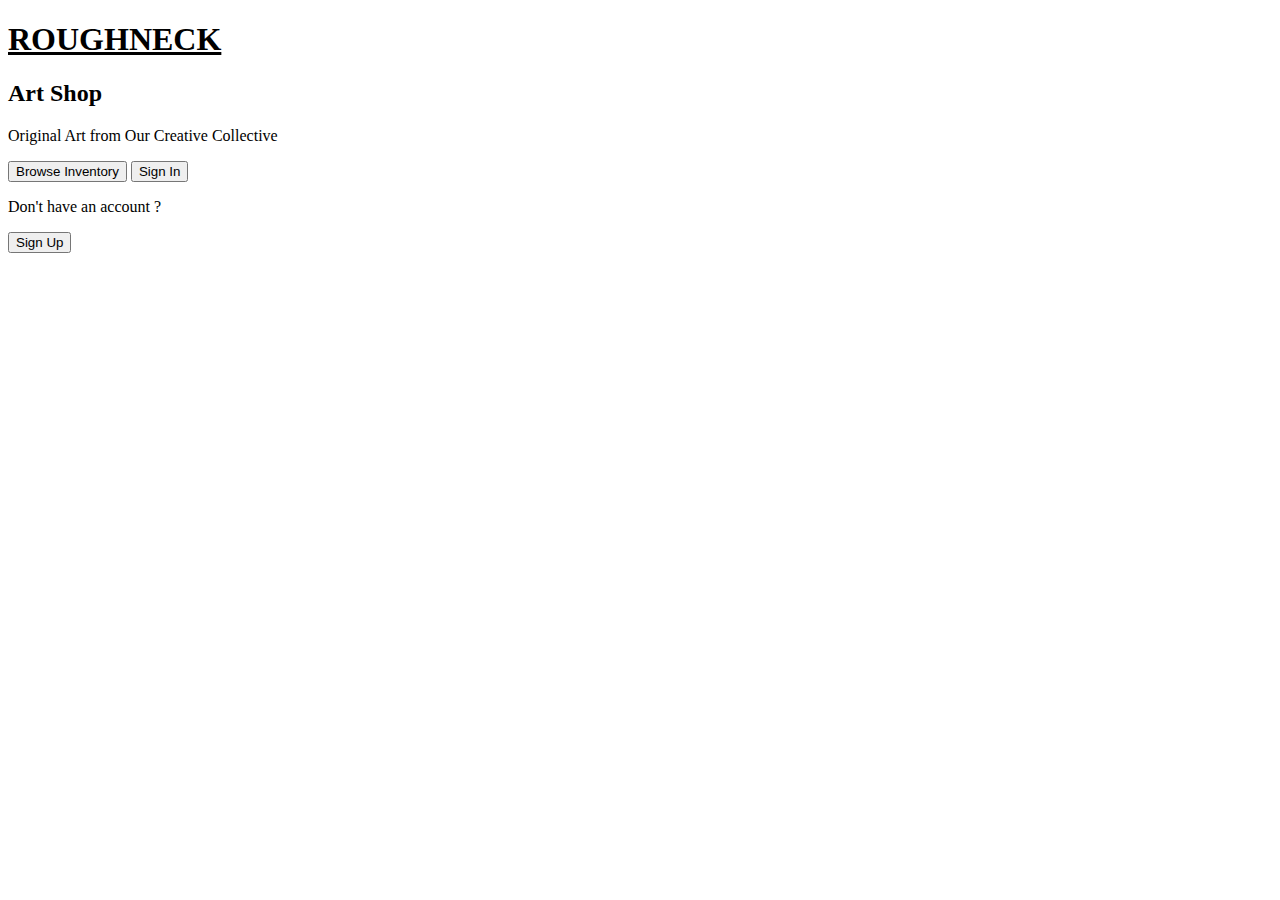
<file: target/classes/templates/index.html>
<!DOCTYPE html>
<html lang="en" xmlns:th="http://www.thymeleaf.org">
<head>
    <meta charset="UTF-8">
    <title>Roughneck Art Shop</title>
    <link th:href="@{/css/styles.css}" rel="stylesheet" >
</head>
<body class="container">
<div class="bg-layer"></div>
<div>
    <h1><u>ROUGHNECK</u></h1>
    <h2>Art Shop</h2>
    <p class="subtitle">Original Art from Our Creative Collective</p>
    
    <div th:if="${error}" class="error-message" th:text="${error}"></div>

    <div class="buttons">
        <a th:href="@{/inventory}"><button class="btn-dark">Browse Inventory</button></a>
        <a th:href="@{/sign-in}"><button class="btn-gold">Sign In</button></a>
    </div>

    <p class="signup-text">Don't have an account ?</p>
    <a th:href="@{/sign-up}"><button class="signup-btn">Sign Up</button></a>
</div>
</body>
</html>
</file>
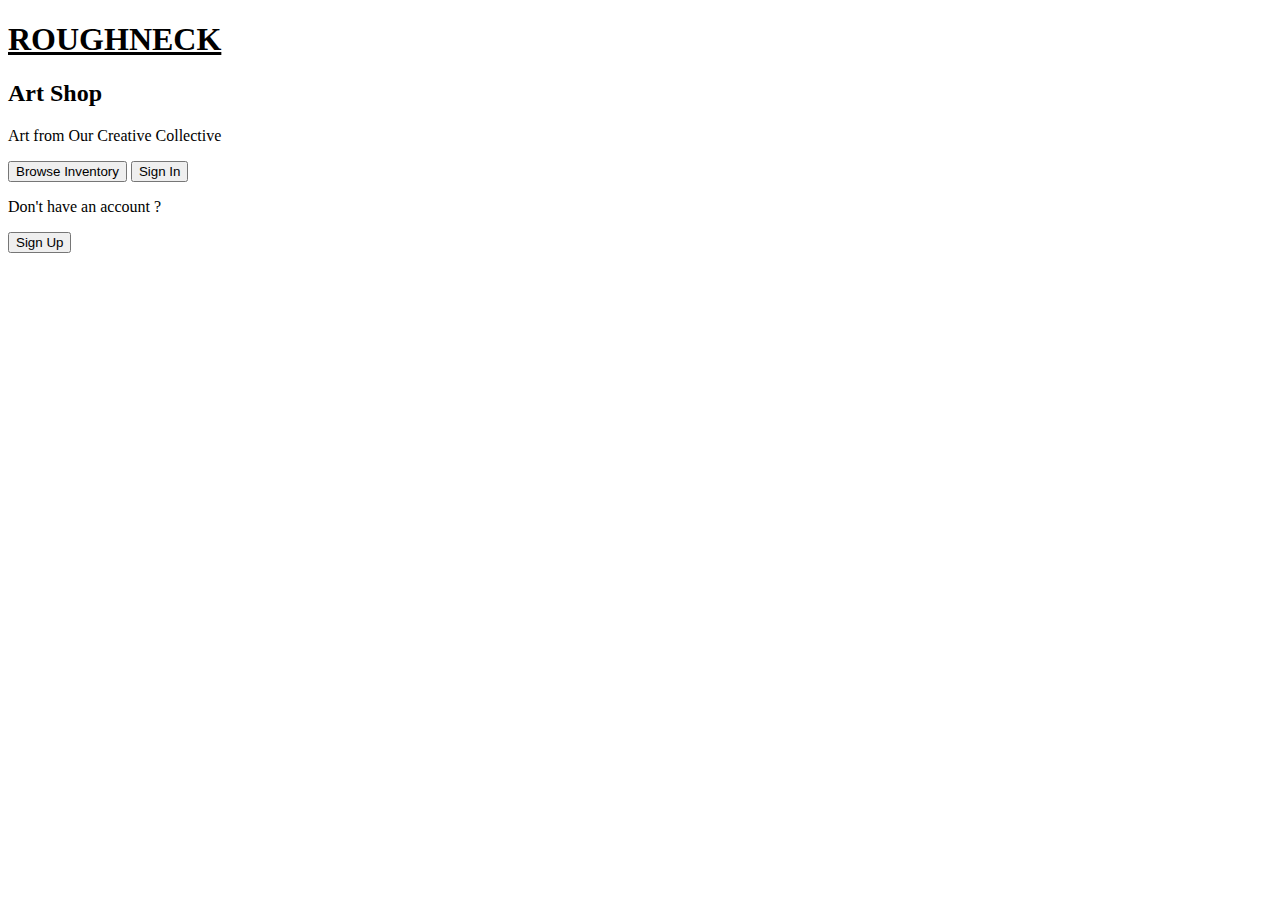
<file: source/src/main/resources/templates/index.html>
<!DOCTYPE html>
<html lang="en" xmlns:th="http://www.thymeleaf.org">
<head>
    <meta charset="UTF-8">
    <title>Roughneck Art Shop</title>
    <link th:href="@{/css/styles.css}" rel="stylesheet" >
</head>
<body class="container">
<div class="bg-layer"></div>
<div>
    <h1><u>ROUGHNECK</u></h1>
    <h2>Art Shop</h2>
    <p class="subtitle">  Art from Our Creative Collective </p>

    <div class="buttons">
        <a th:href="@{/inventory}"><button class="btn-dark">Browse Inventory</button></a>
        <a th:href="@{/sign-in}"><button class="btn-gold">Sign In</button></a>
    </div>

    <p class="signup-text">Don't have an account ?</p>
    <a th:href="@{/sign-up}"><button class="signup-btn">Sign Up</button></a>
</div>
</body>
</html>
</file>
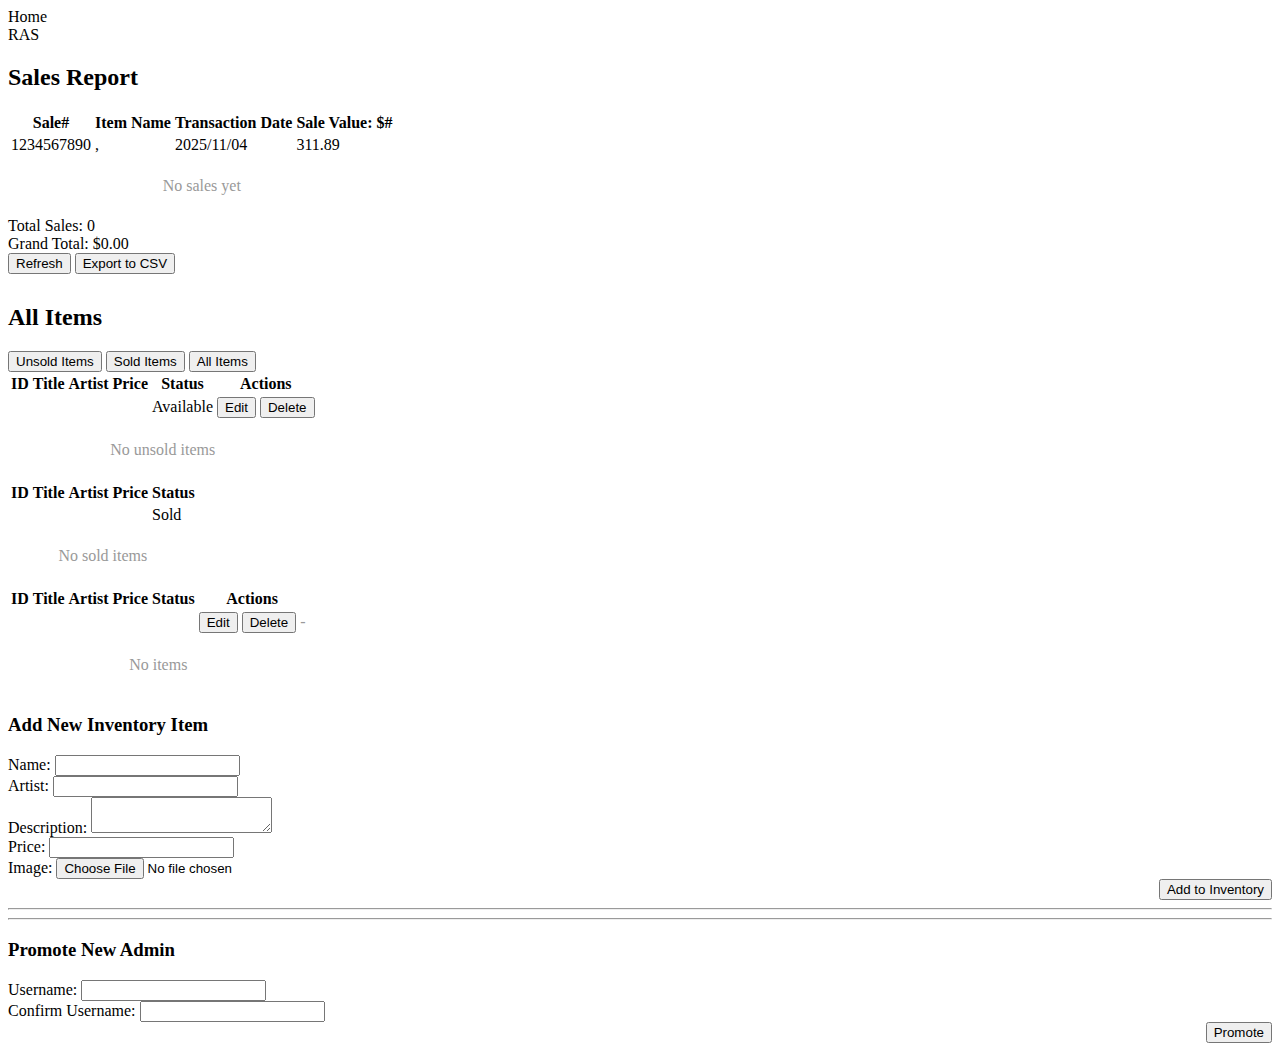
<file: target/classes/templates/admin-page.html>
<!DOCTYPE html>
<html xmlns:th="http://www.thymeleaf.org" lang="en">
<head>
    <meta charset="UTF-8">
    <title>RAS Admin Dashboard</title>
    <link rel="stylesheet" th:href="@{/css/admin-page.css}">
</head>
<body>

<header class="topbar">
    <a th:href="@{/}" class="home-btn">Home</a>
    <div class="logo">RAS</div>
</header>

<div class="page">
    <div class="left">
        <h2>Sales Report</h2>
        <div class="panel sales-panel">
            <table class="sales-table">
                <thead>
                <tr>
                    <th>Sale#</th>
                    <th>Item Name</th>
                    <th>Transaction Date</th>
                    <th>Sale Value: $#</th>
                </tr>
                </thead>
                <tbody>
                <tr th:each="order : ${orders}">
                    <td th:text="${order.orderId}">1234567890</td>
                    <td>
                        <span th:each="item, iterStat : ${order.items}">
                            <span th:text="${item.artPiece.title}"></span><span th:if="${!iterStat.last}">, </span>
                        </span>
                    </td>
                    <td th:text="${#temporals.format(order.orderDate, 'yyyy/MM/dd')}">2025/11/04</td>
                    <td th:text="${#numbers.formatDecimal(order.totalAmount, 0, 2)}">311.89</td>
                </tr>
                <tr th:if="${#lists.isEmpty(orders)}">
                    <td colspan="4" style="text-align: center; color: #999; padding: 20px;">No sales yet</td>
                </tr>
                </tbody>
            </table>

            <div class="sales-footer">
                <div>Total Sales: <span th:text="${totalSales}">0</span></div>
                <div class="grand">Grand Total: $<span th:text="${#numbers.formatDecimal(grandTotal, 0, 2)}">0.00</span></div>
            </div>

            <div class="sales-actions">
                <button class="small-btn" onclick="window.location.reload()">Refresh</button>
                <button class="small-btn" onclick="exportToCSV()">Export to CSV</button>
            </div>
        </div>

        <h2 style="margin-top: 30px;">All Items</h2>
        <div class="panel items-panel">
            <div class="items-tabs">
                <button class="tab-btn active" onclick="showTab('unsold')">Unsold Items</button>
                <button class="tab-btn" onclick="showTab('sold')">Sold Items</button>
                <button class="tab-btn" onclick="showTab('all')">All Items</button>
            </div>

            <div id="unsold-tab" class="tab-content active">
                <table class="items-table">
                    <thead>
                    <tr>
                        <th>ID</th>
                        <th>Title</th>
                        <th>Artist</th>
                        <th>Price</th>
                        <th>Status</th>
                        <th>Actions</th>
                    </tr>
                    </thead>
                    <tbody>
                    <tr th:each="item : ${unsoldItems}">
                        <td th:text="${item.productId}"></td>
                        <td th:text="${item.title}"></td>
                        <td th:text="${item.artistName}"></td>
                        <td th:text="${'$' + #numbers.formatDecimal(item.price, 0, 2)}"></td>
                        <td><span class="status-badge unsold">Available</span></td>
                        <td>
                            <button class="action-btn edit-btn" th:onclick="'loadEditForm(' + ${item.productId} + ')'">Edit</button>
                            <button class="action-btn delete-btn" th:onclick="'deleteItem(' + ${item.productId} + ')'">Delete</button>
                        </td>
                    </tr>
                    <tr th:if="${#lists.isEmpty(unsoldItems)}">
                        <td colspan="6" style="text-align: center; color: #999; padding: 20px;">No unsold items</td>
                    </tr>
                    </tbody>
                </table>
            </div>

            <div id="sold-tab" class="tab-content">
                <table class="items-table">
                    <thead>
                    <tr>
                        <th>ID</th>
                        <th>Title</th>
                        <th>Artist</th>
                        <th>Price</th>
                        <th>Status</th>
                    </tr>
                    </thead>
                    <tbody>
                    <tr th:each="item : ${soldItems}">
                        <td th:text="${item.productId}"></td>
                        <td th:text="${item.title}"></td>
                        <td th:text="${item.artistName}"></td>
                        <td th:text="${'$' + #numbers.formatDecimal(item.price, 0, 2)}"></td>
                        <td><span class="status-badge sold">Sold</span></td>
                    </tr>
                    <tr th:if="${#lists.isEmpty(soldItems)}">
                        <td colspan="5" style="text-align: center; color: #999; padding: 20px;">No sold items</td>
                    </tr>
                    </tbody>
                </table>
            </div>

            <div id="all-tab" class="tab-content">
                <table class="items-table">
                    <thead>
                    <tr>
                        <th>ID</th>
                        <th>Title</th>
                        <th>Artist</th>
                        <th>Price</th>
                        <th>Status</th>
                        <th>Actions</th>
                    </tr>
                    </thead>
                    <tbody>
                    <tr th:each="item : ${allItems}">
                        <td th:text="${item.productId}"></td>
                        <td th:text="${item.title}"></td>
                        <td th:text="${item.artistName}"></td>
                        <td th:text="${'$' + #numbers.formatDecimal(item.price, 0, 2)}"></td>
                        <td>
                            <span class="status-badge" 
                                  th:classappend="${item.isActive() && item.orderItem == null} ? 'unsold' : 'sold'"
                                  th:text="${item.isActive() && item.orderItem == null} ? 'Available' : 'Sold'"></span>
                        </td>
                        <td>
                            <span th:if="${item.isActive() && item.orderItem == null}">
                                <button class="action-btn edit-btn" th:onclick="'loadEditForm(' + ${item.productId} + ')'">Edit</button>
                                <button class="action-btn delete-btn" th:onclick="'deleteItem(' + ${item.productId} + ')'">Delete</button>
                            </span>
                            <span th:if="${!item.isActive() || item.orderItem != null}" style="color: #999;">-</span>
                        </td>
                    </tr>
                    <tr th:if="${#lists.isEmpty(allItems)}">
                        <td colspan="6" style="text-align: center; color: #999; padding: 20px;">No items</td>
                    </tr>
                    </tbody>
                </table>
            </div>
        </div>
    </div>

    <div class="right">
        <h3>Add New Inventory Item</h3>
        <div class="panel">
            <form id="inventory-add" th:action="@{/inventory/add}" th:object="${inventoryItemForm}" method="post" enctype="multipart/form-data">
                <div class="form-row">
                    <label>Name:</label>
                    <input type="text" th:field="*{title}" required>
                </div>
                <div class="form-row">
                    <label>Artist:</label>
                    <input type="text" th:field="*{artistName}" required>
                </div>
                <div class="form-row">
                    <label>Description:</label>
                    <textarea th:field="*{description}" required></textarea>
                </div>
                <div class="form-row">
                    <label>Price:</label>
                    <input type="number" step="0.01" th:field="*{price}" required>
                </div>
                <div class="form-row">
                    <label>Image:</label>
                    <input type="file" name="image" accept="image/*" required>
                </div>
                <div id="add-result"></div>
                <div style="text-align:right;">
                    <button type="submit" class="small-btn">Add to Inventory</button>
                </div>
            </form>
        </div>

        <hr class="divider">

        <!-- <h3>Edit Inventory Item</h3>
        <div class="panel">
            <form id="inventory-edit" th:action="@{/inventory/edit}" th:object="${editItemForm}" method="post" enctype="multipart/form-data">
                <input type="hidden" th:field="*{productId}" id="edit-productId">
                <input type="hidden" th:field="*{existingImageUrl}" id="edit-existingImageUrl">
                
                <div class="form-row">
                    <label>Name:</label>
                    <input type="text" th:field="*{title}" id="edit-title" required>
                </div>
                <div class="form-row">
                    <label>Artist:</label>
                    <input type="text" th:field="*{artistName}" id="edit-artistName" required>
                </div>
                <div class="form-row">
                    <label>Description:</label>
                    <textarea th:field="*{description}" id="edit-description" required></textarea>
                </div>
                <div class="form-row">
                    <label>Price:</label>
                    <input type="number" step="0.01" th:field="*{price}" id="edit-price" required>
                </div>
                <div class="form-row">
                    <label>Image (leave empty to keep current):</label>
                    <input type="file" name="image" accept="image/*" id="edit-image">
                    <div id="current-image-preview" style="margin-top: 10px;"></div>
                </div>
                <div id="edit-result"></div>
                <div style="text-align:right;">
                    <button type="submit" class="small-btn">Update Item</button>
                    <button type="button" class="small-btn cancel-btn" onclick="clearEditForm()">Cancel</button>
                </div>
            </form>
        </div> -->

        <hr class="divider">

        <h3>Promote New Admin</h3>
        <div class="panel small">
            <form id="promote-admin" th:action="@{/promote/admin}" th:object="${promoteAdminForm}" method="post">
                <div class="form-row">
                    <label>Username:</label>
                    <input type="text" th:field="*{username}" required>
                </div>
                <div class="form-row">
                    <label>Confirm Username:</label>
                    <input type="text" th:field="*{confirmUsername}" required>
                </div>
                <div id="promote-result"></div>
                <div style="text-align:right;">
                    <button type="submit" class="small-btn">Promote</button>
                </div>
            </form>
        </div>
    </div>
</div>

<script>
    function showTab(tabName) {
        // Hide all tabs
        document.querySelectorAll('.tab-content').forEach(tab => {
            tab.classList.remove('active');
        });
        document.querySelectorAll('.tab-btn').forEach(btn => {
            btn.classList.remove('active');
        });

        // Show selected tab
        document.getElementById(tabName + '-tab').classList.add('active');
        event.target.classList.add('active');
    }

    function loadEditForm(productId) {
        fetch('/inventory/edit/' + productId)
            .then(response => response.json())
            .then(data => {
                if (data) {
                    document.getElementById('edit-productId').value = data.productId;
                    document.getElementById('edit-title').value = data.title;
                    document.getElementById('edit-artistName').value = data.artistName;
                    document.getElementById('edit-description').value = data.description;
                    document.getElementById('edit-price').value = data.price;
                    document.getElementById('edit-existingImageUrl').value = data.existingImageUrl || '';
                    
                    // Show current image preview
                    if (data.existingImageUrl) {
                        document.getElementById('current-image-preview').innerHTML = 
                            '<p style="font-size: 12px; color: #666; margin: 5px 0;">Current Image:</p>' +
                            '<img src="' + data.existingImageUrl + '" style="max-width: 200px; max-height: 150px; border-radius: 8px; border: 2px solid #c2a34a;">';
                    }
                    
                    // Scroll to edit form
                    document.getElementById('inventory-edit').scrollIntoView({ behavior: 'smooth', block: 'nearest' });
                } else {
                    alert('Item not found');
                }
            })
            .catch(error => {
                console.error('Error loading item:', error);
                alert('Error loading item for editing');
            });
    }

    function clearEditForm() {
        document.getElementById('inventory-edit').reset();
        document.getElementById('edit-result').innerHTML = '';
        document.getElementById('current-image-preview').innerHTML = '';
    }

    function deleteItem(productId) {
        if (!confirm('Are you sure you want to delete this item? This action cannot be undone.')) {
            return;
        }

        fetch('/inventory/delete/' + productId, {
            method: 'POST'
        })
            .then(response => response.text())
            .then(data => {
                if (data.includes('successfully')) {
                    alert(data);
                    window.location.reload();
                } else {
                    alert(data);
                }
            })
            .catch(error => {
                console.error('Error deleting item:', error);
                alert('Error deleting item');
            });
    }

    document.getElementById("inventory-add").addEventListener("submit", function(event) {
        event.preventDefault();

        const formData = new FormData(this);
        const resultDiv = document.getElementById("add-result");

        fetch('/inventory/add', { method: 'POST', body: formData })
            .then(response => response.text())
            .then(data => {
                resultDiv.innerHTML = '<div class="form-success">' + data + '</div>';
                if (data.includes("successfully")) {
                    this.reset();
                    setTimeout(() => window.location.reload(), 1500);
                }
            })
            .catch(error => {
                resultDiv.innerHTML = '<div class="form-error">Error: ' + error + '</div>';
            });
    });

    document.getElementById("inventory-edit").addEventListener("submit", function(event) {
        event.preventDefault();

        const formData = new FormData(this);
        const resultDiv = document.getElementById("edit-result");

        fetch('/inventory/edit', { method: 'POST', body: formData })
            .then(response => response.text())
            .then(data => {
                resultDiv.innerHTML = '<div class="form-success">' + data + '</div>';
                if (data.includes("successfully")) {
                    setTimeout(() => {
                        window.location.reload();
                    }, 1500);
                }
            })
            .catch(error => {
                resultDiv.innerHTML = '<div class="form-error">Error: ' + error + '</div>';
            });
    });

    document.getElementById("promote-admin").addEventListener("submit", function(event) {
        event.preventDefault();

        const formData = new FormData(this);
        const resultDiv = document.getElementById("promote-result");

        fetch('/promote/admin', { method: 'POST', body: formData })
            .then(response => response.text())
            .then(data => {
                resultDiv.innerHTML = '<div class="form-success">' + data + '</div>';
                if (data.includes("successfully")) {
                    this.reset();
                }
            })
            .catch(error => {
                resultDiv.innerHTML = '<div class="form-error">Error: ' + error + '</div>';
            });
    });

    function exportToCSV() {
        const table = document.querySelector('.sales-table');
        let csv = [];
        const rows = table.querySelectorAll('tr');

        for (let i = 0; i < rows.length; i++) {
            const row = [], cols = rows[i].querySelectorAll('td, th');
            for (let j = 0; j < cols.length; j++) {
                let data = cols[j].innerText.replace(/(\r\n|\n|\r)/gm, '').replace(/"/g, '""');
                row.push('"' + data + '"');
            }
            csv.push(row.join(','));
        }

        const csvContent = csv.join('\n');
        const blob = new Blob([csvContent], { type: 'text/csv;charset=utf-8;' });
        const link = document.createElement('a');
        const url = URL.createObjectURL(blob);
        link.setAttribute('href', url);
        link.setAttribute('download', 'sales_report_' + new Date().toISOString().split('T')[0] + '.csv');
        link.style.visibility = 'hidden';
        document.body.appendChild(link);
        link.click();
        document.body.removeChild(link);
    }
</script>

</body>
</html>
</file>
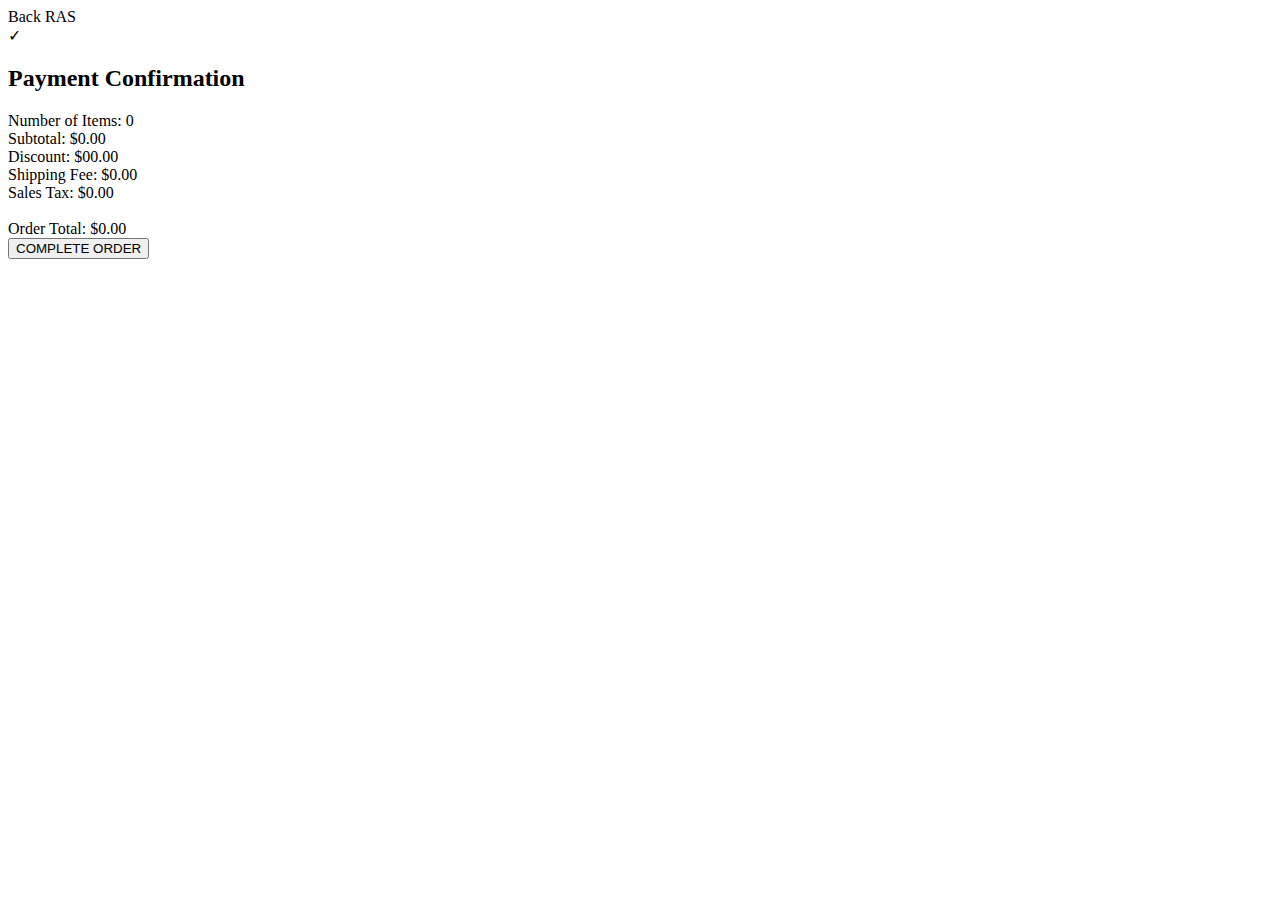
<file: target/classes/templates/confirm-payment.html>
<!DOCTYPE html>
<html lang="en" xmlns:th="http://www.thymeleaf.org">
<head>
    <meta charset="UTF-8">
    <title>Payment Confirmation</title>
    <link rel="stylesheet" th:href="@{/css/confirm-payment.css}">
</head>

<body>

<div class="header">
    <a th:href="@{/}" class="back-btn">Back</a>
    <span class="logo">RAS</span>
</div>

<div class="container">

    <div class="confirmation-box">
        <div class="check-icon">✓</div>

        <h2>Payment Confirmation</h2>

        <div class="details">
            <div class="row">
                <span>Number of Items:</span>
                <span th:text="${order.items.size()}">0</span>
            </div>

            <div class="row">
                <span>Subtotal:</span>
                <span>$<span th:text="${#numbers.formatDecimal(order.totalAmount != null ? order.totalAmount : 0, 0, 2)}">0.00</span></span>
            </div>

            <div class="row">
                <span>Discount:</span>
                <span>$00.00</span>
            </div>

            <div class="row">
                <span>Shipping Fee:</span>
                <span>$<span th:text="${order.payment != null && order.payment.shippingFee != null ? #numbers.formatDecimal(order.payment.shippingFee, 0, 2) : '0.00'}">0.00</span></span>
            </div>

            <div class="row">
                <span>Sales Tax:</span>
                <span>$<span th:text="${order.payment != null && order.payment.amount != null && order.payment.shippingFee != null ? #numbers.formatDecimal(order.payment.amount.subtract(order.payment.shippingFee).subtract(order.totalAmount), 0, 2) : '0.00'}">0.00</span></span>
            </div>

            <br>

            <div class="row total">
                <span>Order Total:</span>
                <span>$<span th:text="${#numbers.formatDecimal(order.totalAmount != null ? order.totalAmount : 0, 0, 2)}">0.00</span></span>
            </div>

        </div>

    </div>

    <div class="button-container">
        <form th:action="@{/order/complete}" method="post">
            <button class="complete-btn" type="submit">COMPLETE ORDER</button>
        </form>
    </div>

</div>

</body>
</html>
</file>
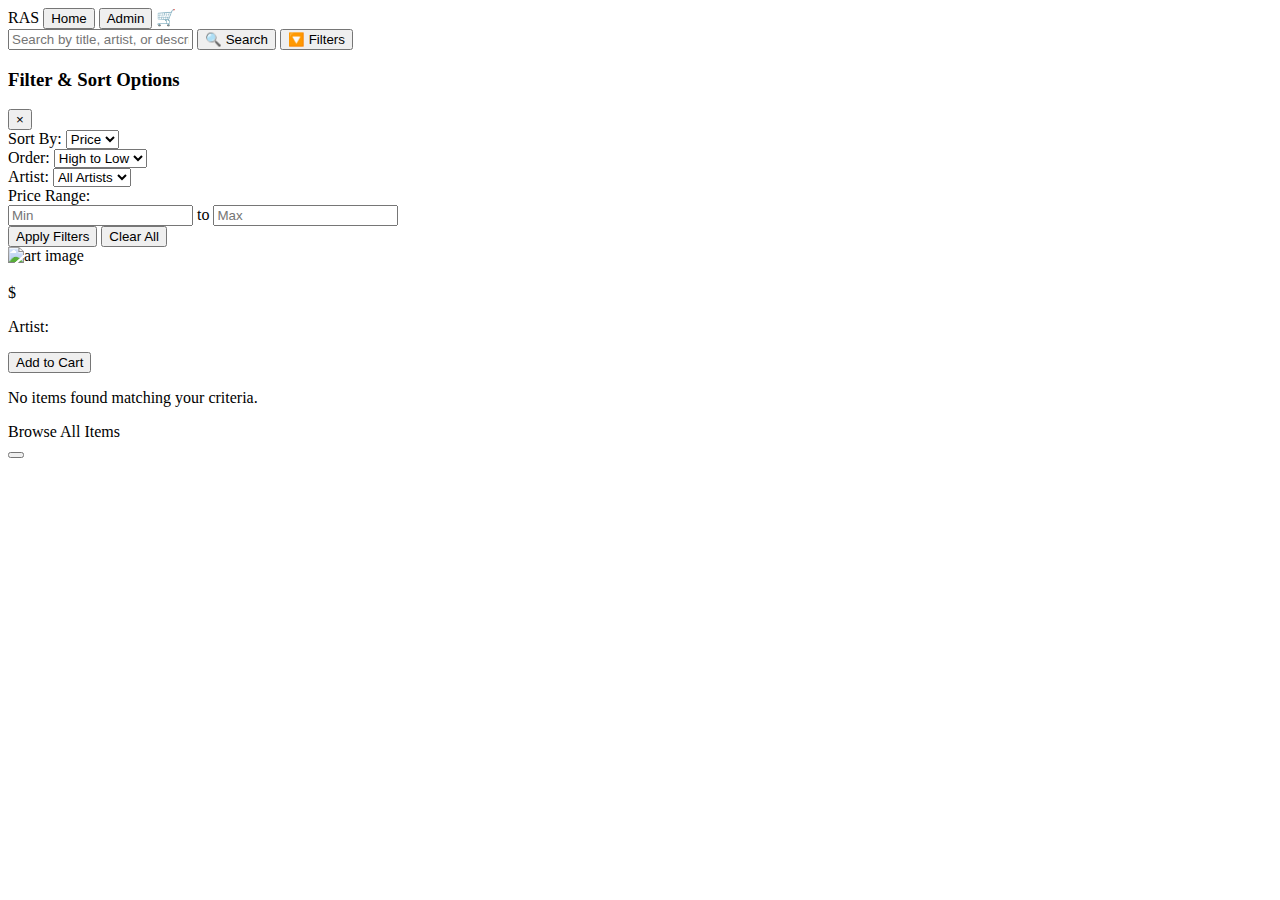
<file: target/classes/templates/inventory.html>
<!DOCTYPE html>
<html xmlns:th="http://www.thymeleaf.org">
<head>
    <meta charset="UTF-8">
    <title>RAS Shop</title>
    <link rel="stylesheet" th:href="@{/css/inventory.css}">
</head>
<body>
<header>
    <div class="navbar">
        <span class="logo">RAS</span>
        <a th:href="@{/}"><button class="nav-btn">Home</button></a>
        <a th:href="@{/admin-page}"><button class="nav-btn admin">Admin</button></a>
        <a th:href="@{/shopping-cart}"><span class="cart-icon">🛒</span></a>
    </div>
</header>

<div class="filters-container">
    <div class="search-section">
        <form method="get" action="/inventory" class="search-form">
            <input type="text" 
                   name="search" 
                   placeholder="Search by title, artist, or description..." 
                   th:value="${search}"
                   class="search-input">
            <button type="submit" class="search-btn">🔍 Search</button>
            <button type="button" class="filter-btn" onclick="openFilterModal()">🔽 Filters</button>
        </form>
    </div>

    <div class="results-info" th:if="${totalResults != null}">
        <span th:text="${totalResults} + ' item(s) found'"></span>
    </div>
</div>

<!-- Filter Modal -->
<div id="filterModal" class="modal">
    <div class="modal-content">
        <div class="modal-header">
            <h3>Filter & Sort Options</h3>
            <button class="close-btn" onclick="closeFilterModal()">&times;</button>
        </div>
        <div class="modal-body">
            <form method="get" action="/inventory" class="filters-form" id="filtersForm">
                <input type="hidden" name="search" th:value="${search}">
                
                <div class="filter-group">
                    <label>Sort By:</label>
                    <select name="sortBy" class="filter-select">
                        <option value="price" th:selected="${sortBy == 'price'}">Price</option>
                        <option value="title" th:selected="${sortBy == 'title'}">Title</option>
                        <option value="artist" th:selected="${sortBy == 'artist'}">Artist</option>
                    </select>
                </div>

                <div class="filter-group">
                    <label>Order:</label>
                    <select name="sortOrder" class="filter-select">
                        <option value="desc" th:selected="${sortOrder == 'desc'}">High to Low</option>
                        <option value="asc" th:selected="${sortOrder == 'asc'}">Low to High</option>
                    </select>
                </div>

                <div class="filter-group">
                    <label>Artist:</label>
                    <select name="artistFilter" class="filter-select">
                        <option value="">All Artists</option>
                        <option th:each="artist : ${artists}" 
                                th:value="${artist}" 
                                th:text="${artist}"
                                th:selected="${artistFilter == artist}"></option>
                    </select>
                </div>

                <div class="filter-group price-range">
                    <label>Price Range:</label>
                    <div class="price-inputs">
                        <input type="number" 
                               name="minPrice" 
                               placeholder="Min" 
                               step="0.01"
                               th:value="${minPrice}"
                               class="price-input">
                        <span>to</span>
                        <input type="number" 
                               name="maxPrice" 
                               placeholder="Max" 
                               step="0.01"
                               th:value="${maxPrice}"
                               class="price-input">
                    </div>
                </div>

                <div class="modal-actions">
                    <button type="submit" class="apply-filters-btn">Apply Filters</button>
                    <button type="button" class="clear-filters-btn" onclick="clearFilters()">Clear All</button>
                </div>
            </form>
        </div>
    </div>
</div>

<div class="product-grid" th:if="${!artPieces.isEmpty()}">
    <div th:each="artPiece : ${artPieces}" class="product-card" th:attr="data-id=${artPiece.productId}">
        <img th:src="@{${artPiece.imageUrl}}" alt="art image">
        <div class="product-info">
            <h3 th:text="${artPiece.title}"></h3>
            <p class="price">$<span th:text="${#numbers.formatDecimal(artPiece.price, 0, 2)}"></span></p>
            <p>Artist: <span th:text="${artPiece.artistName}"></span></p>
            <p th:text="${artPiece.description}"></p>
            <button class="add-btn">Add to Cart</button>
        </div>
    </div>
</div>

<div class="no-results" th:if="${artPieces.isEmpty()}">
    <p>No items found matching your criteria.</p>
    <a th:href="@{/inventory}" class="browse-all-btn">Browse All Items</a>
</div>

<script>
    function openFilterModal() {
        document.getElementById('filterModal').style.display = 'flex';
        document.body.style.overflow = 'hidden';
    }

    function closeFilterModal() {
        document.getElementById('filterModal').style.display = 'none';
        document.body.style.overflow = 'auto';
    }

    function clearFilters() {
        window.location.href = '/inventory?search=' + encodeURIComponent(document.querySelector('input[name="search"]').value || '');
    }

    // Close modal when clicking outside
    window.onclick = function(event) {
        const modal = document.getElementById('filterModal');
        if (event.target == modal) {
            closeFilterModal();
        }
    }

    // Close modal with Escape key
    document.addEventListener('keydown', function(event) {
        if (event.key === 'Escape') {
            closeFilterModal();
        }
    });

    document.addEventListener("DOMContentLoaded", () => {
        const addToCartButtons = document.querySelectorAll(".add-btn");

        addToCartButtons.forEach(btn => {
            btn.addEventListener("click", async (e) => {
                const entry = e.target.closest(".product-card");
                const productId = entry.dataset.id;

                try {
                    const response = await fetch(`/cart/add/${productId}`, {
                        method: "POST"
                    });

                    const data = await response.json();

                    if (data.success) {
                        alert("Item added to cart!");
                    } else {
                        alert(data.message || "Failed to add item to cart.");
                    }
                } catch (error) {
                    console.error("Error adding item to cart:", error);
                    alert("Error adding item to cart. Please try again.");
                }
            });
        });
    });
</script>

<div class="pagination" th:if="${pageCount > 1}">
    <span th:each="i : ${#numbers.sequence(1, pageCount)}">
        <a th:href="@{/inventory(page=${i}, search=${search}, sortBy=${sortBy}, sortOrder=${sortOrder}, artistFilter=${artistFilter}, minPrice=${minPrice}, maxPrice=${maxPrice})}">
            <button th:text="${i}" th:classappend="${i == currentPage}? 'active' : ''"></button>
        </a>
    </span>
</div>
</body>
</html>
</file>
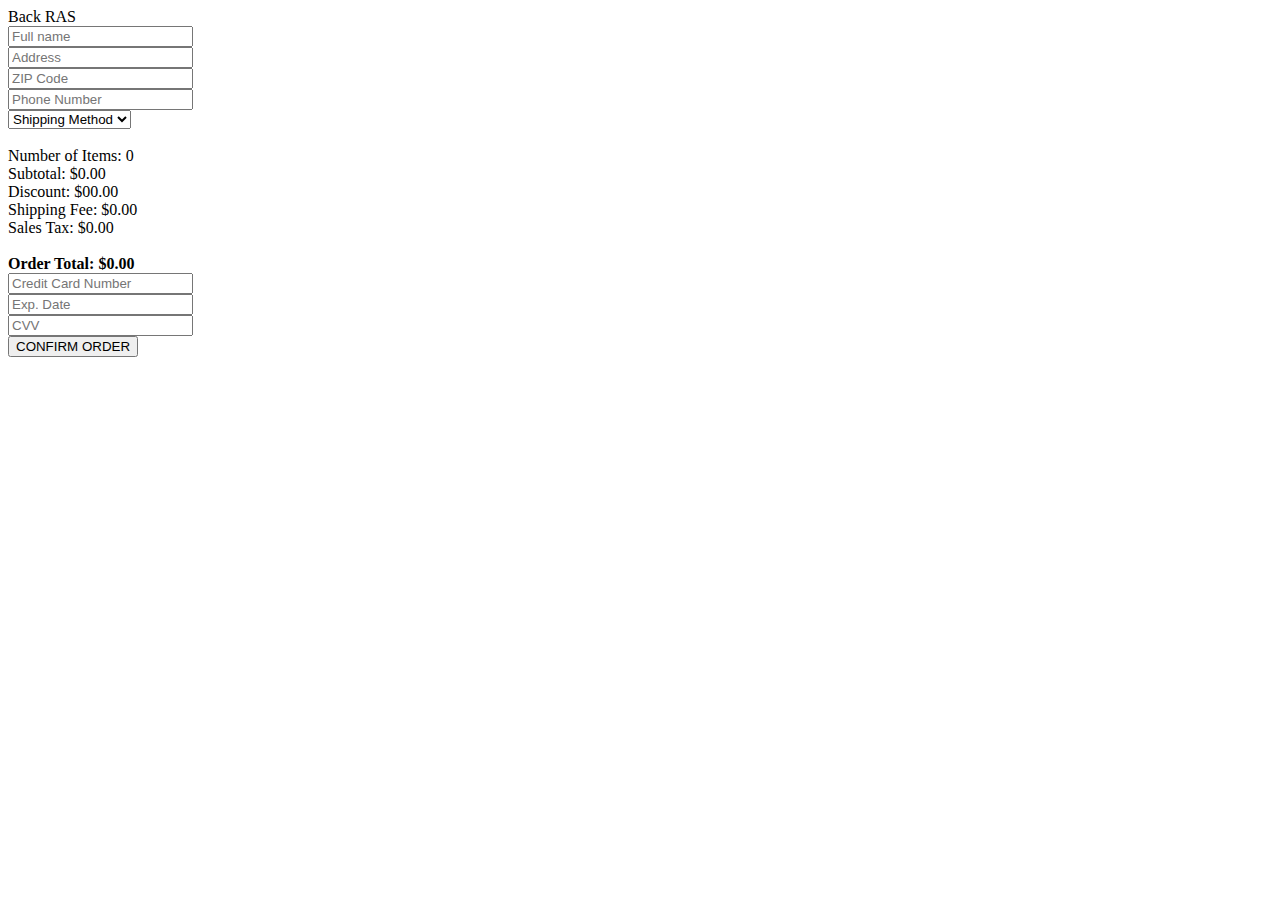
<file: target/classes/templates/pay-now.html>
<!DOCTYPE html>
<html lang="en" xmlns:th="http://www.thymeleaf.org">
<head>
    <meta charset="UTF-8">
    <title>Checkout</title>
    <link rel="stylesheet" th:href="@{/css/pay-now.css}">
</head>

<body>

<div class="header">
    <a th:href="@{/shopping-cart}" class="back-btn">Back</a>
    <span class="logo">RAS</span>
</div>

<div class="container">
    <div th:if="${error}" class="error-message" th:text="${error}"></div>

    <!-- Main single form -->
    <form th:action="@{/pay-now/submit}" th:object="${payNowForm}" method="post">

        <!-- Row 1 -->
        <div class="row">
            <div class="col">
                <input type="text" placeholder="Full name" th:field="*{fullName}" required>
            </div>
            <div class="col">
                <input type="text" placeholder="Address" th:field="*{address}" required>
            </div>
            <div class="col small-col">
                <input type="text" placeholder="ZIP Code" th:field="*{zipCode}" required>
            </div>
        </div>

        <!-- Row 2 -->
        <div class="row">
            <div class="col">
                <input type="text" placeholder="Phone Number" th:field="*{phoneNumber}" required>
            </div>
            <div class="col smaller-col">
                <select th:field="*{shippingMethod}" required>
                    <option value="">Shipping Method</option>
                    <option th:each="method: ${listShippingMethods}"
                            th:value="${method}"
                            th:text="${method}">
                    </option>
                </select>
            </div>
        </div>

        <!-- Items -->
        <div class="item-row">
            <div class="item" th:each="item : ${order.items}">
                <img th:src="@{${item.artPiece.imageUrl}}" th:alt="${item.artPiece.title}">
                <div th:text="${'$' + item.artPiece.price}"></div>
            </div>
        </div>

        <div class="divider"></div>

        <!-- Summary and Payment -->
        <div class="bottom-section">

            <!-- Summary -->
            <div class="summary-box">
                <div>Number of Items: <span th:text="${order.items.size()}">0</span></div>
                <div>Subtotal: $<span th:text="${subtotal}">0.00</span></div>
                <div>Discount: $<span>00.00</span></div>
                <div>Shipping Fee: $<span th:text="${shippingFee}">0.00</span></div>
                <div>Sales Tax: $<span th:text="${tax}">0.00</span></div>
                <br>
                <div><strong>Order Total: $<span th:text="${orderTotal}">0.00</span></strong></div>
            </div>

            <!-- Payment -->
            <div class="payment-section">
                <input type="text" placeholder="Credit Card Number" th:field="*{creditCardNumber}" required maxlength="19">

                <div class="row small-gap">
                    <div class="col">
                        <input type="text" placeholder="Exp. Date" th:field="*{creditCardExpiryDate}" required placeholder="MM/YY">
                    </div>
                    <div class="col cvv-col">
                        <input type="text" placeholder="CVV" th:field="*{creditCardCvv}" required maxlength="4">
                    </div>
                </div>
                
                <!-- <a th:href="@{/confirm-payment}" class="confirm-btn">Pay Now</a> -->
                <!-- <a th:href="@{/confirm-payment}"><button>"Pay Now"</button></a> -->
                <button class="confirm-btn" type="submit">CONFIRM ORDER</button>
            </div>

        </div>

    </form>

</div>

<script>
    // Format credit card number
    document.querySelector('input[th\\:field*="creditCardNumber"]')?.addEventListener('input', function(e) {
        let value = e.target.value.replace(/\s/g, '');
        let formatted = value.match(/.{1,4}/g)?.join(' ') || value;
        e.target.value = formatted;
    });
</script>

</body>
</html>
</file>
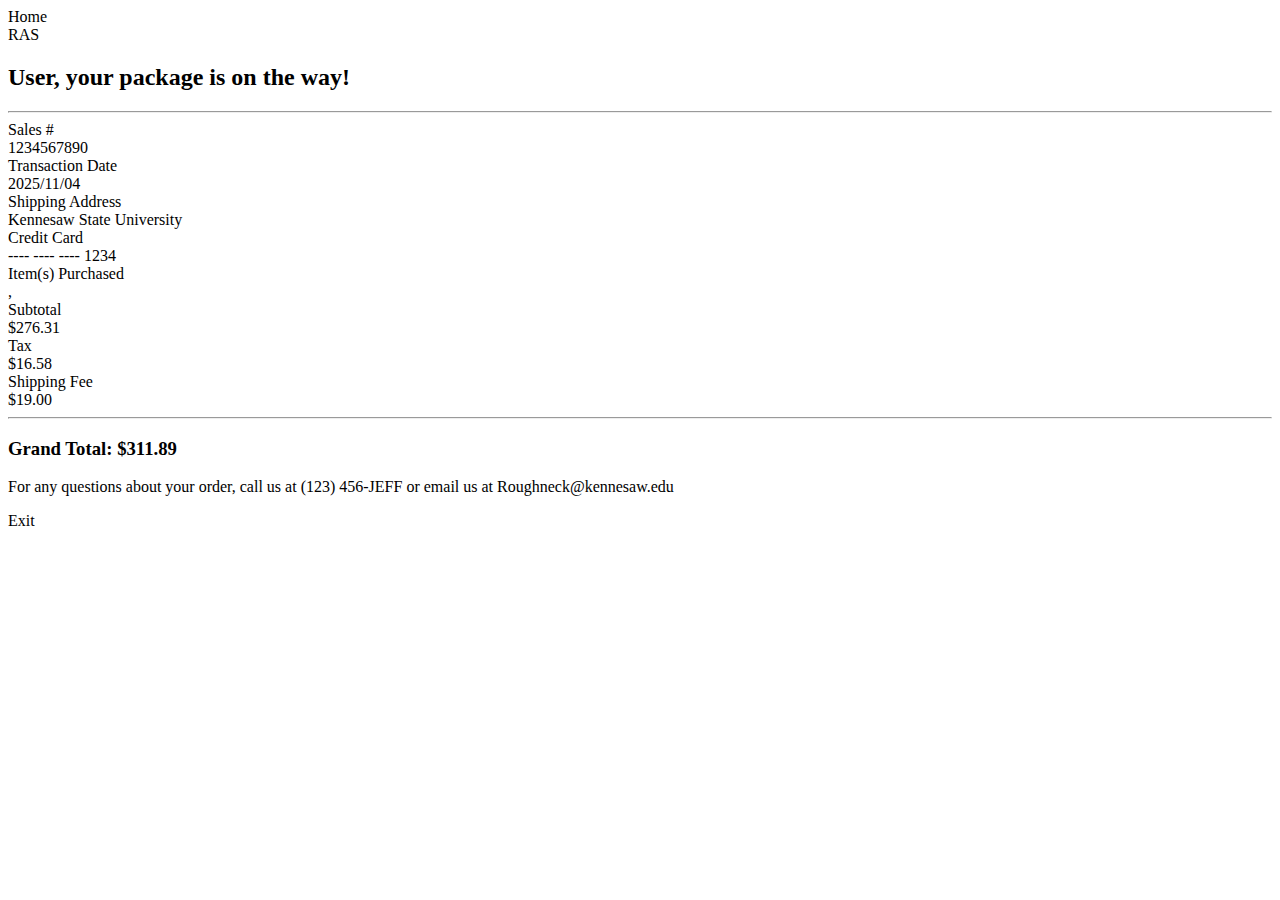
<file: target/classes/templates/receipt.html>
<!DOCTYPE html>
<html xmlns:th="http://www.thymeleaf.org">
<head>
    <meta charset="UTF-8">
    <title>Receipt</title>
    <link rel="stylesheet" th:href="@{/css/receipt.css}">
</head>

<body>

<header class="top-bar">
    <a th:href="@{/}" class="home-btn">Home</a>
    <div class="logo">RAS</div>
</header>

<div class="container">
    <h2 th:text="${order.user != null ? order.user.firstName + ', your package is on the way!' : 'Your package is on the way!'}">User, your package is on the way!</h2>
    <hr class="divider">

    <div class="content">

        <div class="row">
            <div class="label">Sales #</div>
            <div class="value" th:text="${order.orderId}">1234567890</div>
        </div>

        <div class="row">
            <div class="label">Transaction Date</div>
            <div class="value" th:text="${#temporals.format(order.orderDate, 'yyyy/MM/dd')}">2025/11/04</div>
        </div>

        <div class="row">
            <div class="label">Shipping Address</div>
            <div class="value" th:text="${order.user != null ? order.user.email : 'N/A'}">Kennesaw State University</div>
        </div>

        <div class="row">
            <div class="label">Credit Card</div>
            <div class="value" th:text="${order.payment != null && order.payment.paymentMethod != null ? '---- ---- ---- ' + order.payment.paymentMethod.last4 : '---- ---- ---- 1234'}">
                ---- ---- ---- 1234
            </div>
        </div>

        <div class="row">
            <div class="label">Item(s) Purchased</div>
            <div class="value">
                <span th:each="item, iterStat : ${order.items}">
                    <span th:text="${item.artPiece.title}"></span><span th:if="${!iterStat.last}">, </span>
                </span>
            </div>
        </div>

        <div class="row">
            <div class="label">Subtotal</div>
            <div class="value" th:text="${'$' + #numbers.formatDecimal(order.totalAmount != null ? order.totalAmount : 0, 0, 2)}">$276.31</div>
        </div>

        <div class="row">
            <div class="label">Tax</div>
            <div class="value" th:text="${order.payment != null && order.payment.amount != null && order.payment.shippingFee != null ? '$' + #numbers.formatDecimal(order.payment.amount.subtract(order.payment.shippingFee).subtract(order.totalAmount), 0, 2) : '$0.00'}">$16.58</div>
        </div>

        <div class="row">
            <div class="label">Shipping Fee</div>
            <div class="value" th:text="${order.payment != null && order.payment.shippingFee != null ? '$' + #numbers.formatDecimal(order.payment.shippingFee, 0, 2) : '$0.00'}">$19.00</div>
        </div>

    </div>

    <hr class="divider">

    <h3 class="total">Grand Total:
        <span th:text="${'$' + #numbers.formatDecimal(order.totalAmount != null ? order.totalAmount : 0, 0, 2)}">$311.89</span>
    </h3>

    <div class="footer">
        <p>For any questions about your order, call us at (123) 456-JEFF or email us at Roughneck@kennesaw.edu</p>
        <a th:href="@{/}" class="exit-btn">Exit</a>
    </div>
</div>

</body>
</html>
</file>
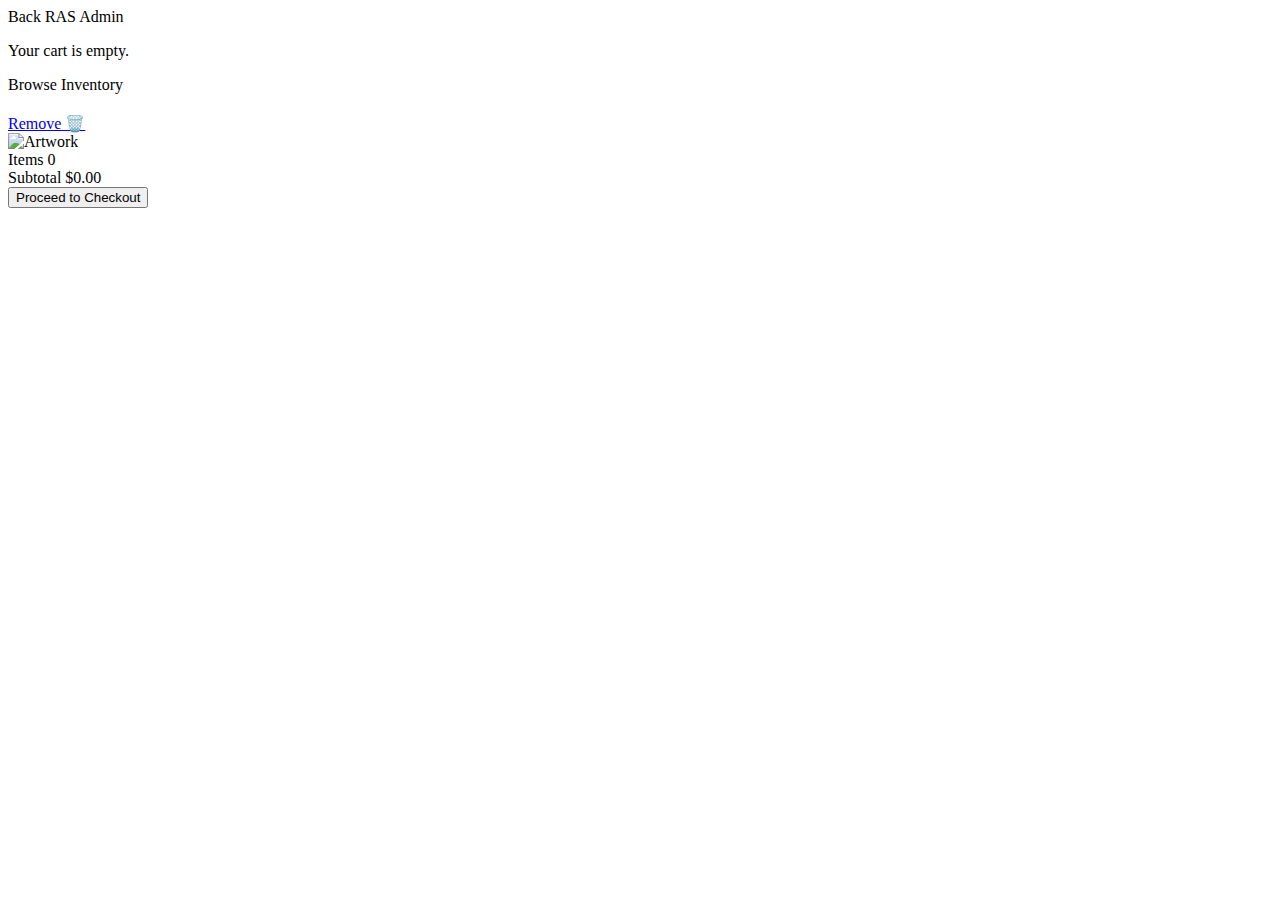
<file: target/classes/templates/shopping-cart.html>
<!DOCTYPE html>
<html xmlns:th="http://www.thymeleaf.org">
<head>
    <meta charset="UTF-8">
    <title>Shopping Cart</title>
    <link rel="stylesheet" th:href="@{/css/shopping-cart.css}">
</head>
<body>

<div class="header">
    <a th:href="@{/inventory}" class="back-btn">Back</a>
    <span class="logo">RAS</span>
    <a th:href="@{/admin-page}" class="admin-btn">Admin</a>
</div>

<div class="cart-container">
    <!-- MAIN CART COLUMN -->
    <div class="cart-list">
        <div th:if="${cartItems == null || cartItems.isEmpty()}" class="empty-cart">
            <p>Your cart is empty.</p>
            <a th:href="@{/inventory}" class="browse-btn">Browse Inventory</a>
        </div>

        <div th:each="artPiece : ${cartItems}"
             class="cart-entry"
             th:attr="data-id=${artPiece.productId}">

            <h2 class="title" th:text="${artPiece.title}"></h2>

            <div class="entry-body">
                <div class="text-block">
                    <div class="price" th:text="${'$' + artPiece.price}"></div>
                    <div class="artist" th:text="'Artist: ' + ${artPiece.artistName}"></div>
                    <div class="tags" th:text="${artPiece.description}"></div>
                    <a href="#" class="remove-btn" th:attr="data-id=${artPiece.productId}">Remove 🗑️</a>
                </div>
                <img class="preview-img"
                     th:src="@{${artPiece.imageUrl}}"
                     alt="Artwork">
            </div>
        </div>
    </div>

    <!-- SUMMARY COLUMN -->
    <div class="summary" th:if="${cartItems != null && !cartItems.isEmpty()}">
        <div class="row">
            <span>Items</span>
            <span id="itemCount" th:text="${count}">0</span>
        </div>

        <div class="row">
            <span>Subtotal</span>
            <span id="subtotal" th:text="${'$' + subtotal}">$0.00</span>
        </div>

        <form th:action="@{/shopping-cart/checkout}" method="post">
            <button type="submit" class="checkout-btn">Proceed to Checkout</button>
        </form>
    </div>
</div>

<script>
    document.addEventListener("DOMContentLoaded", () => {
        document.querySelectorAll(".remove-btn").forEach(btn => {
            btn.addEventListener("click", async (e) => {
                e.preventDefault();
                const productId = btn.getAttribute("data-id");
                const entry = btn.closest(".cart-entry");

                try {
                    const response = await fetch(`/cart/remove/${productId}`, {
                        method: "DELETE"
                    });

                    const data = await response.json();

                    if (data.success) {
                        entry.remove();
                        document.getElementById("subtotal").textContent = "$" + data.subtotal;
                        document.getElementById("itemCount").textContent = data.count;
                        
                        // If cart is empty, reload page
                        if (data.count === 0) {
                            window.location.reload();
                        }
                    } else {
                        alert(data.message || "Failed to remove item");
                    }
                } catch (error) {
                    console.error("Error removing item:", error);
                    alert("Error removing item. Please try again.");
                }
            });
        });
    });
</script>

</body>
</html>
</file>
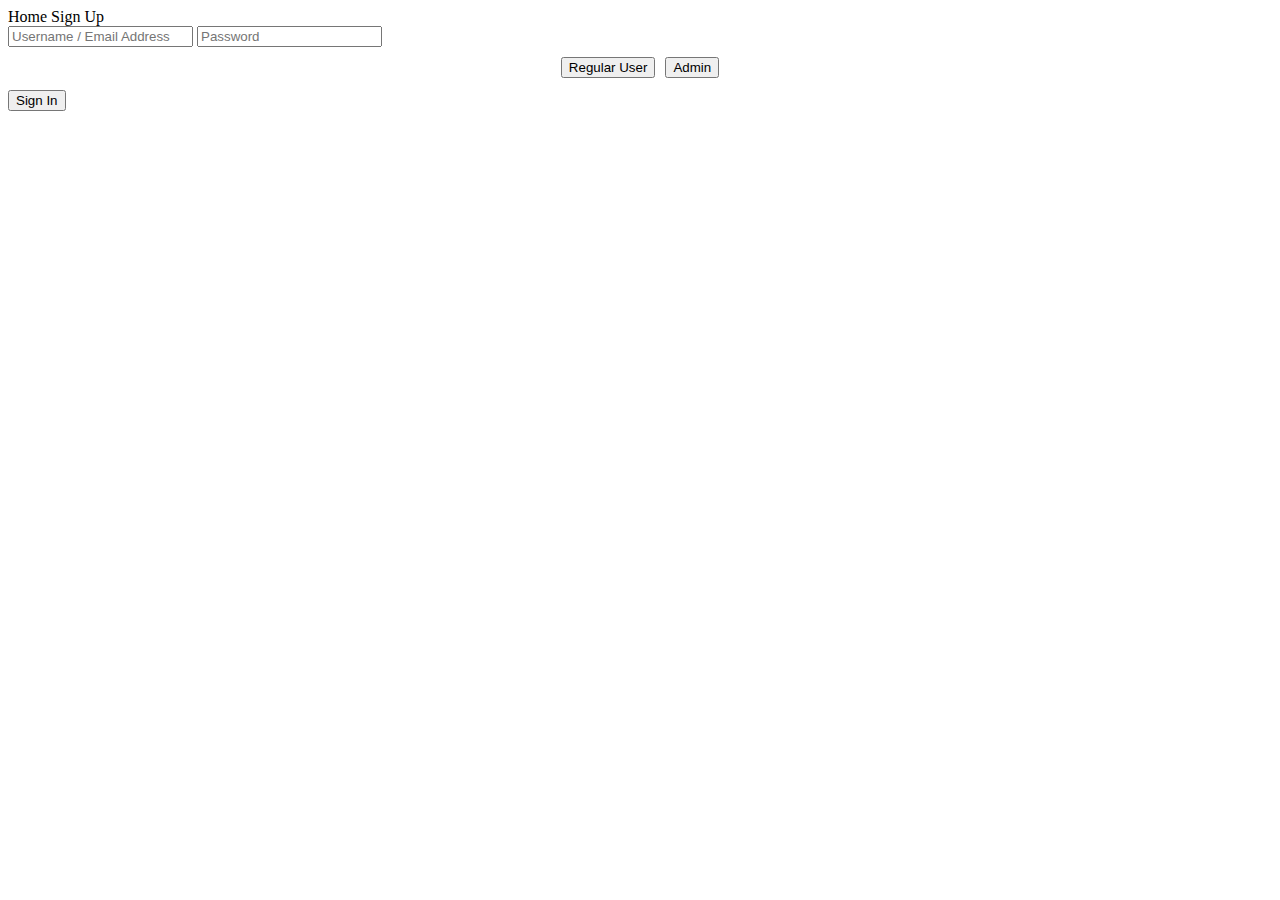
<file: target/classes/templates/sign-in.html>
<!DOCTYPE html>
<html lang="en" xmlns:th="http://www.thymeleaf.org">
<head>
    <meta charset="UTF-8">
    <title>Sign In</title>
    <link rel="stylesheet" th:href="@{/css/sign-in.css}">

    <style>
        .button-row {
            display: flex;
            gap: 10px;
            justify-content: center;
            margin-top: 10px;
        }

        .role-btn.selected-role {
            outline: 2px solid #ffffff;
            opacity: 0.9;
            transform: scale(1.02);
        }

        .error-msg {
            color: #ff6b6b;
            margin-top: 8px;
            text-align: center;
            font-size: 0.9rem;
        }
    </style>
</head>
<body>

<div class="bg-layer"></div>

<a th:href="@{/index}" class="home-btn">Home</a>
<a th:href="@{/sign-up}" class="second-btn">Sign Up</a>

<div class="login-box">
    <form th:action="@{/sign-in}" method="post">
        <!-- THIS NAME MUST MATCH @RequestParam("usernameOrEmail") -->
        <input type="text"
               name="usernameOrEmail"
               placeholder="Username / Email Address"
               class="input-field">

        <!-- THIS NAME MUST MATCH @RequestParam("password") -->
        <input type="password"
               name="password"
               placeholder="Password"
               class="input-field">

        <!-- error message from backend -->
        <div th:if="${error}" class="error-msg" th:text="${error}"></div>
        <div th:if="${error == null}" class="error-msg" style="display:none;"></div>

        <!-- Role selection buttons -->
        <div class="button-row">
            <button type="button"
                    class="sign-in-btn role-btn"
                    data-role="USER">
                Regular User
            </button>

            <button type="button"
                    class="sign-in-btn role-btn"
                    data-role="ADMIN">
                Admin
            </button>
        </div>

        <!-- Hidden field to send loginType -->
        <input type="hidden" name="loginType" id="loginType">

        <!-- Submit button -->
        <button type="submit" class="sign-in-btn" style="margin-top: 12px;">
            Sign In
        </button>
    </form>
</div>

<script>
    (function () {
        const roleButtons = document.querySelectorAll('.role-btn');
        const loginTypeInput = document.getElementById('loginType');
        const form = document.querySelector('.login-box form');
        const errorDiv = document.querySelector('.error-msg');

        roleButtons.forEach(btn => {
            btn.addEventListener('click', () => {
                roleButtons.forEach(b => b.classList.remove('selected-role'));
                btn.classList.add('selected-role');

                const role = btn.getAttribute('data-role');
                loginTypeInput.value = role;

                if (errorDiv) {
                    if (errorDiv.textContent === 'Please select Regular User or Admin before signing in.') {
                        errorDiv.textContent = '';
                        errorDiv.style.display = 'none';
                    }
                }
            });
        });

        form.addEventListener('submit', function (e) {
            if (!loginTypeInput.value) {
                e.preventDefault();
                if (errorDiv) {
                    errorDiv.textContent = 'Please select Regular User or Admin before signing in.';
                    errorDiv.style.display = 'block';
                }
            }
        });
    })();
</script>

</body>
</html>
</file>
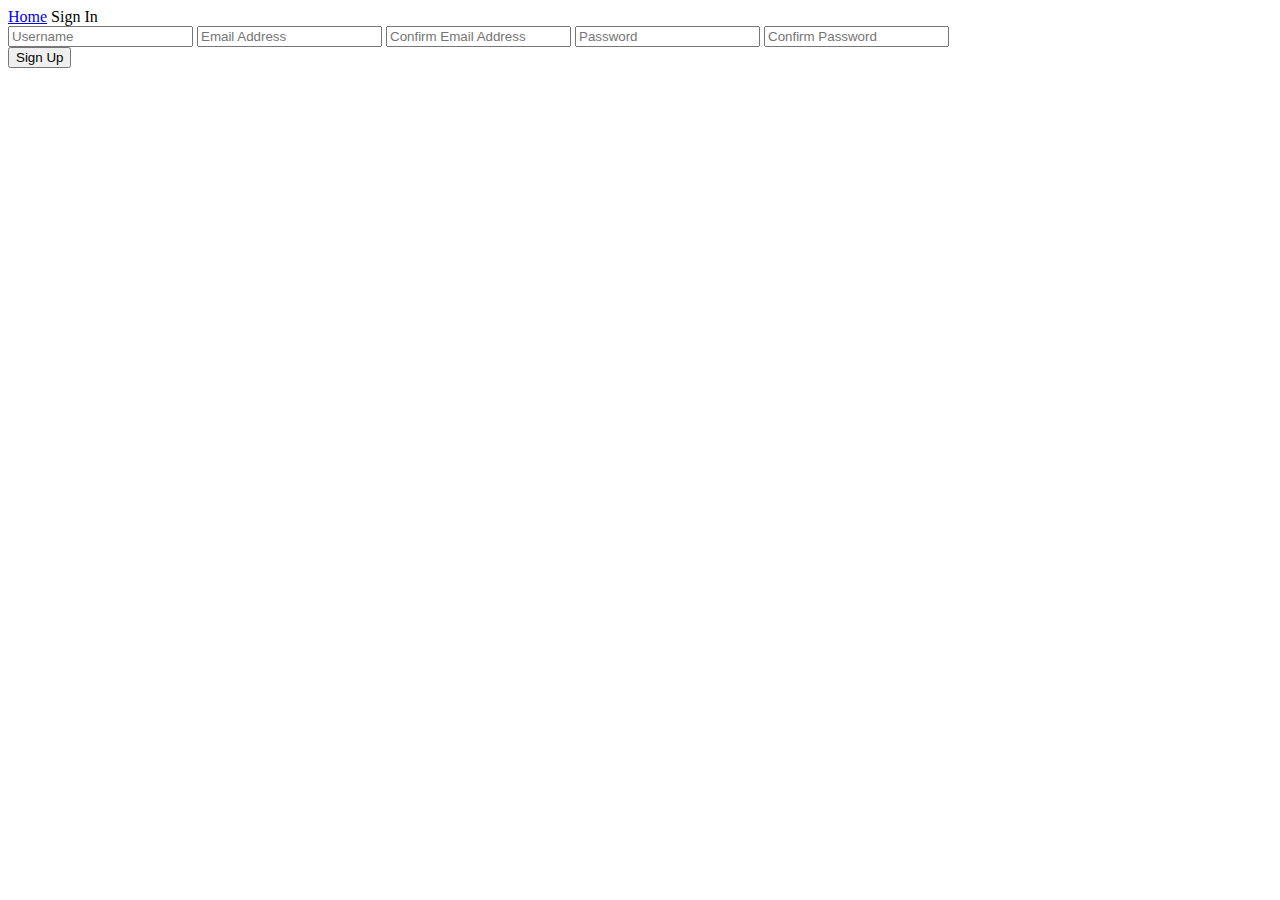
<file: target/classes/templates/sign-up.html>
<!DOCTYPE html>
<html lang="en" xmlns:th="http://www.thymeleaf.org">
<head>
    <meta charset="UTF-8">
    <title>Sign Up</title>
    <link rel="stylesheet" th:href="@{/css/sign-in.css}">
</head>
<body>

<div class="bg-layer"></div>

<a href="/" class="home-btn">Home</a>
<a th:href="@{/sign-in}" class="second-btn">Sign In</a>

<div class="login-box">
    <form th:action="@{/sign-up}" method="post">

        <input type="text" th:name="username" placeholder="Username" class="input-field" required>
        <input type="email" th:name="email" placeholder="Email Address" class="input-field" required>
        <input type="email" th:name="confirmEmail" placeholder="Confirm Email Address" class="input-field" required>
        <input type="password" th:name="password" placeholder="Password" class="input-field" required>
        <input type="password" th:name="confirmPassword" placeholder="Confirm Password" class="input-field" required>

        <div th:if="${error}" class="error-msg" th:text="${error}"></div>

        <button type="submit" class="sign-in-btn">Sign Up</button>
    </form>
</div>

</body>
</html>
</file>
